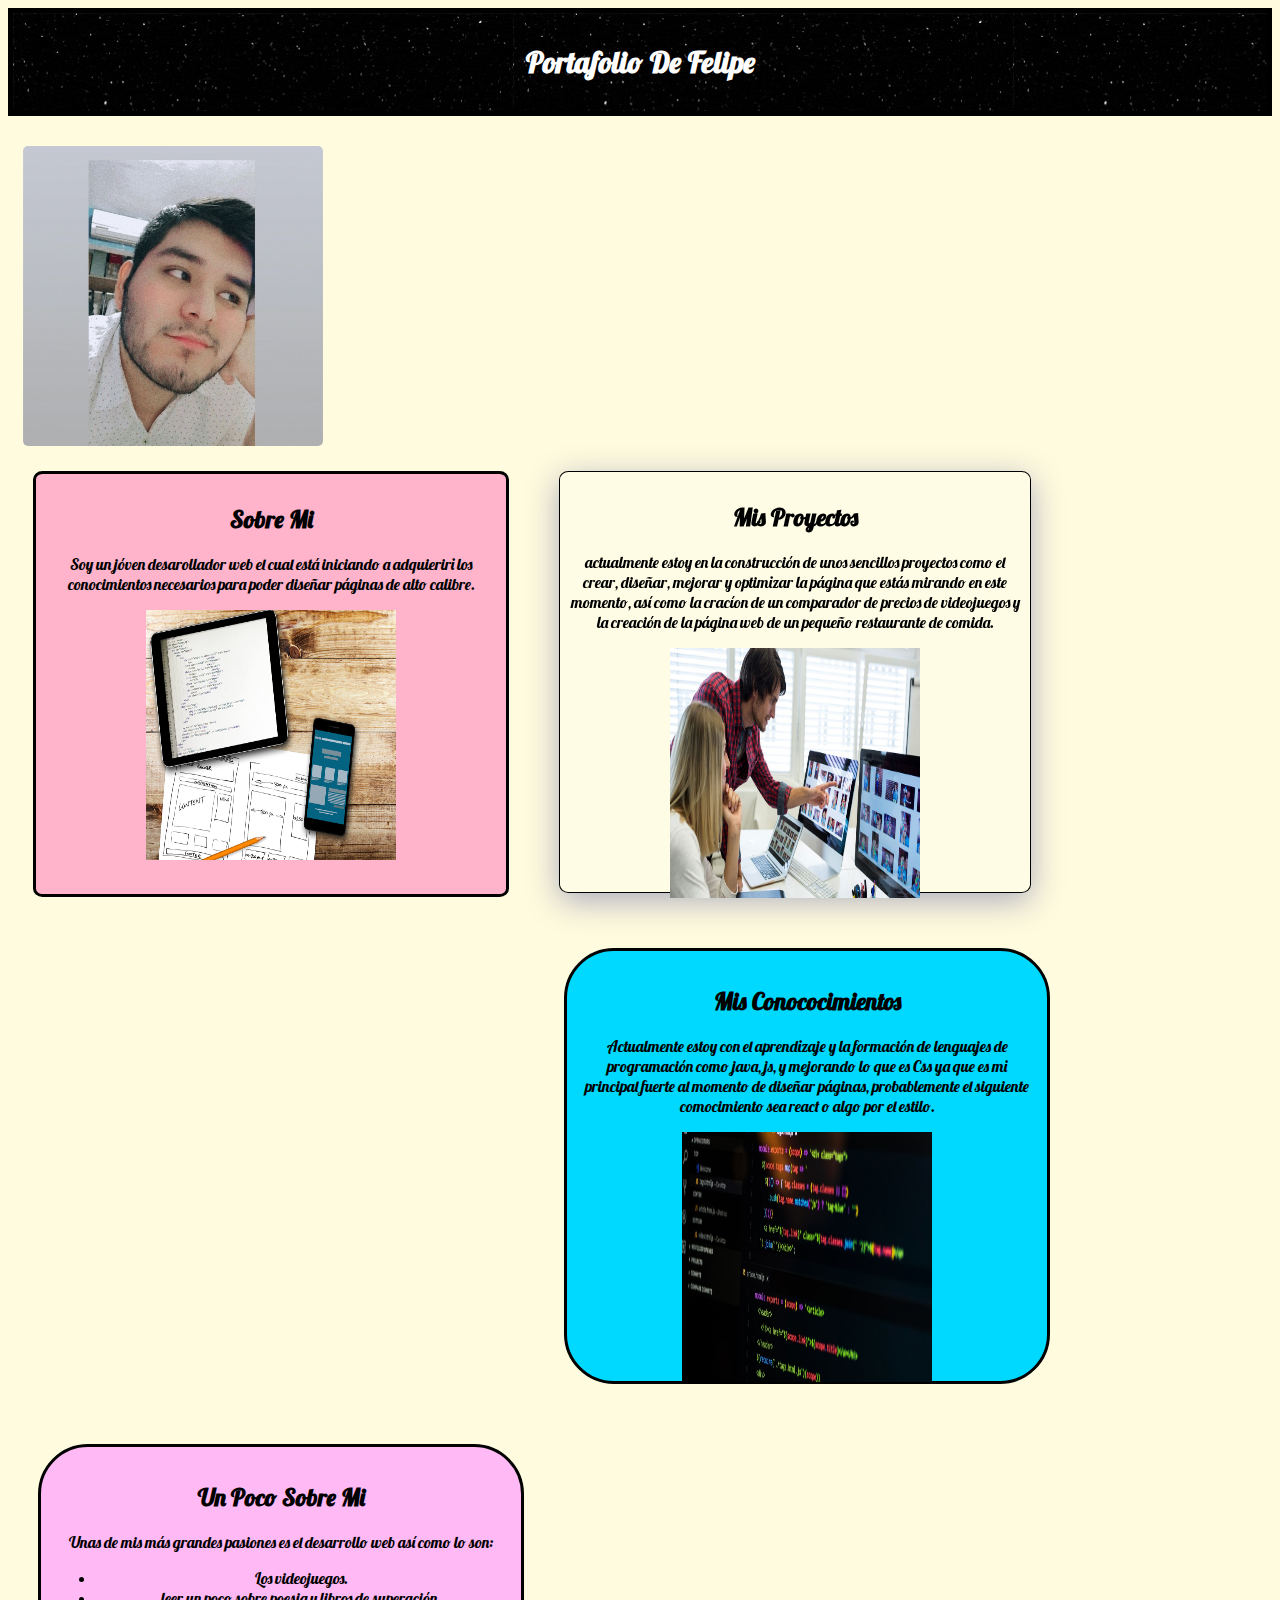
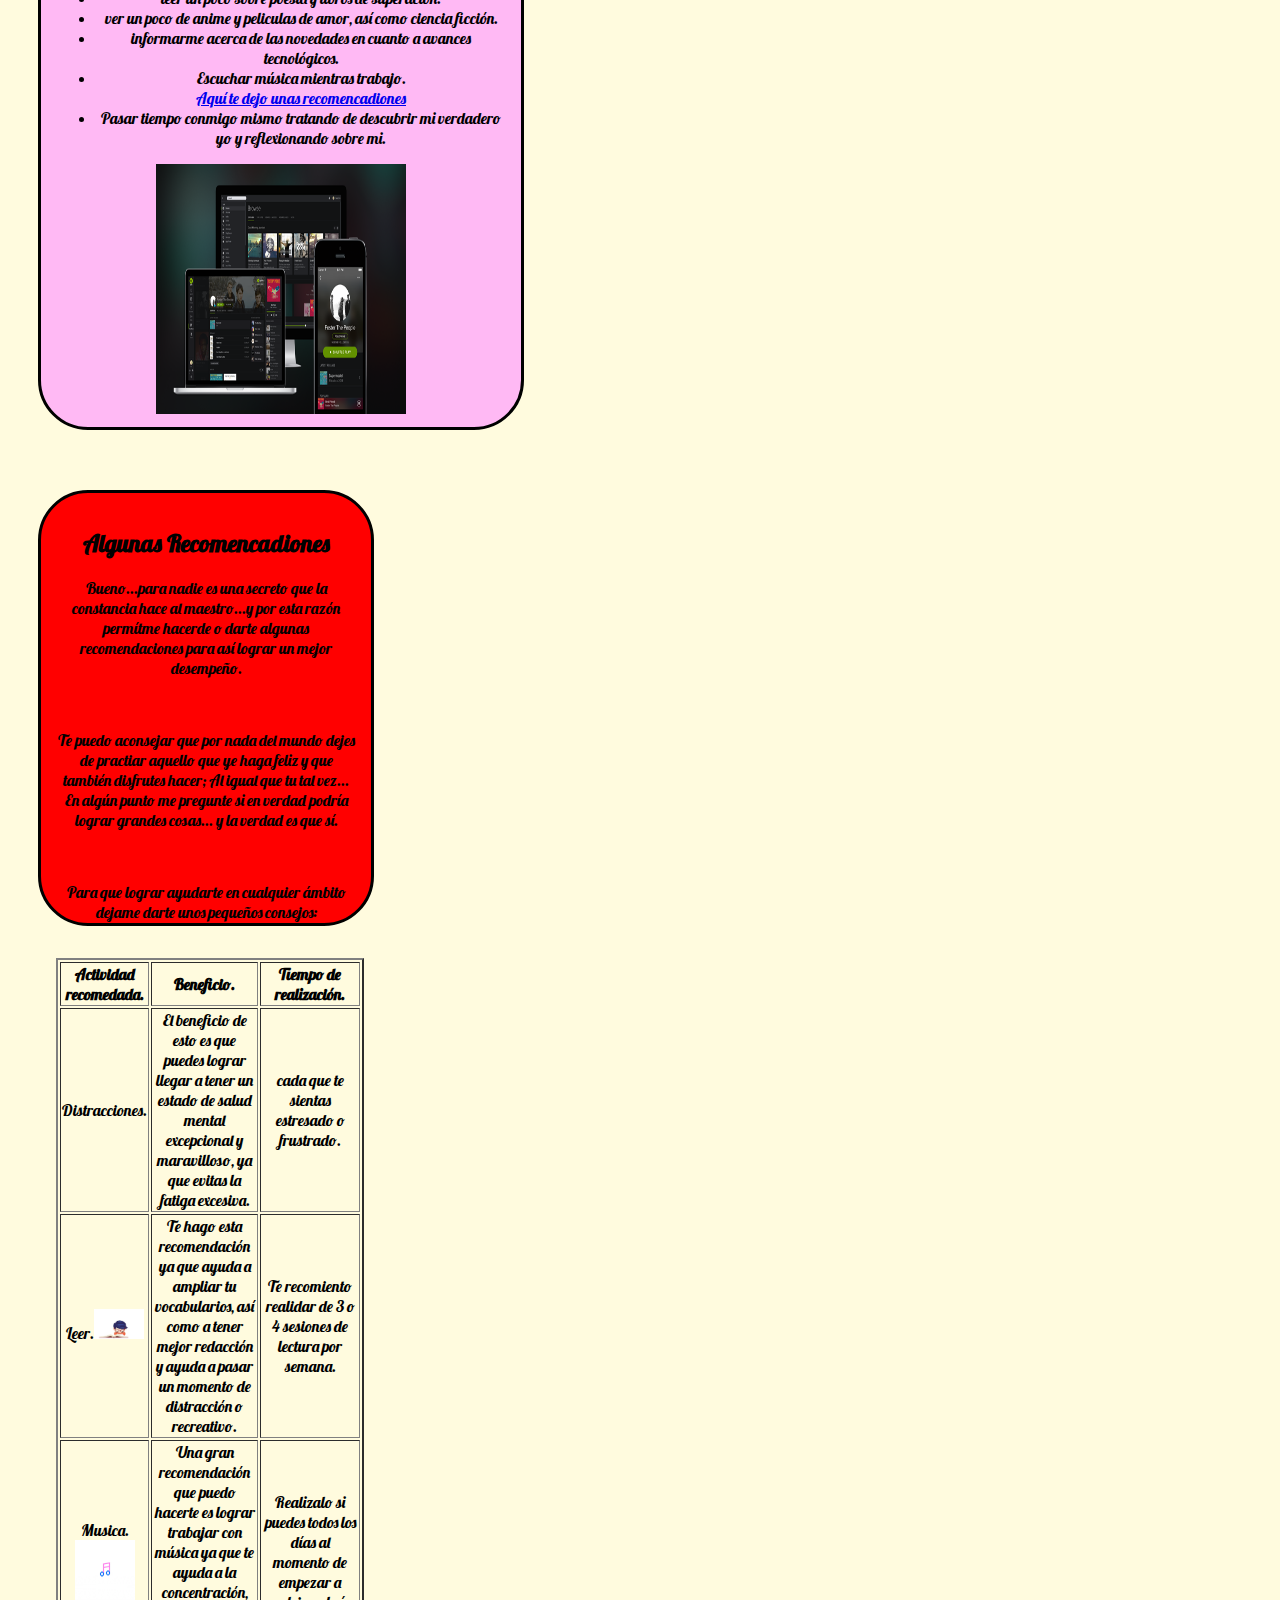
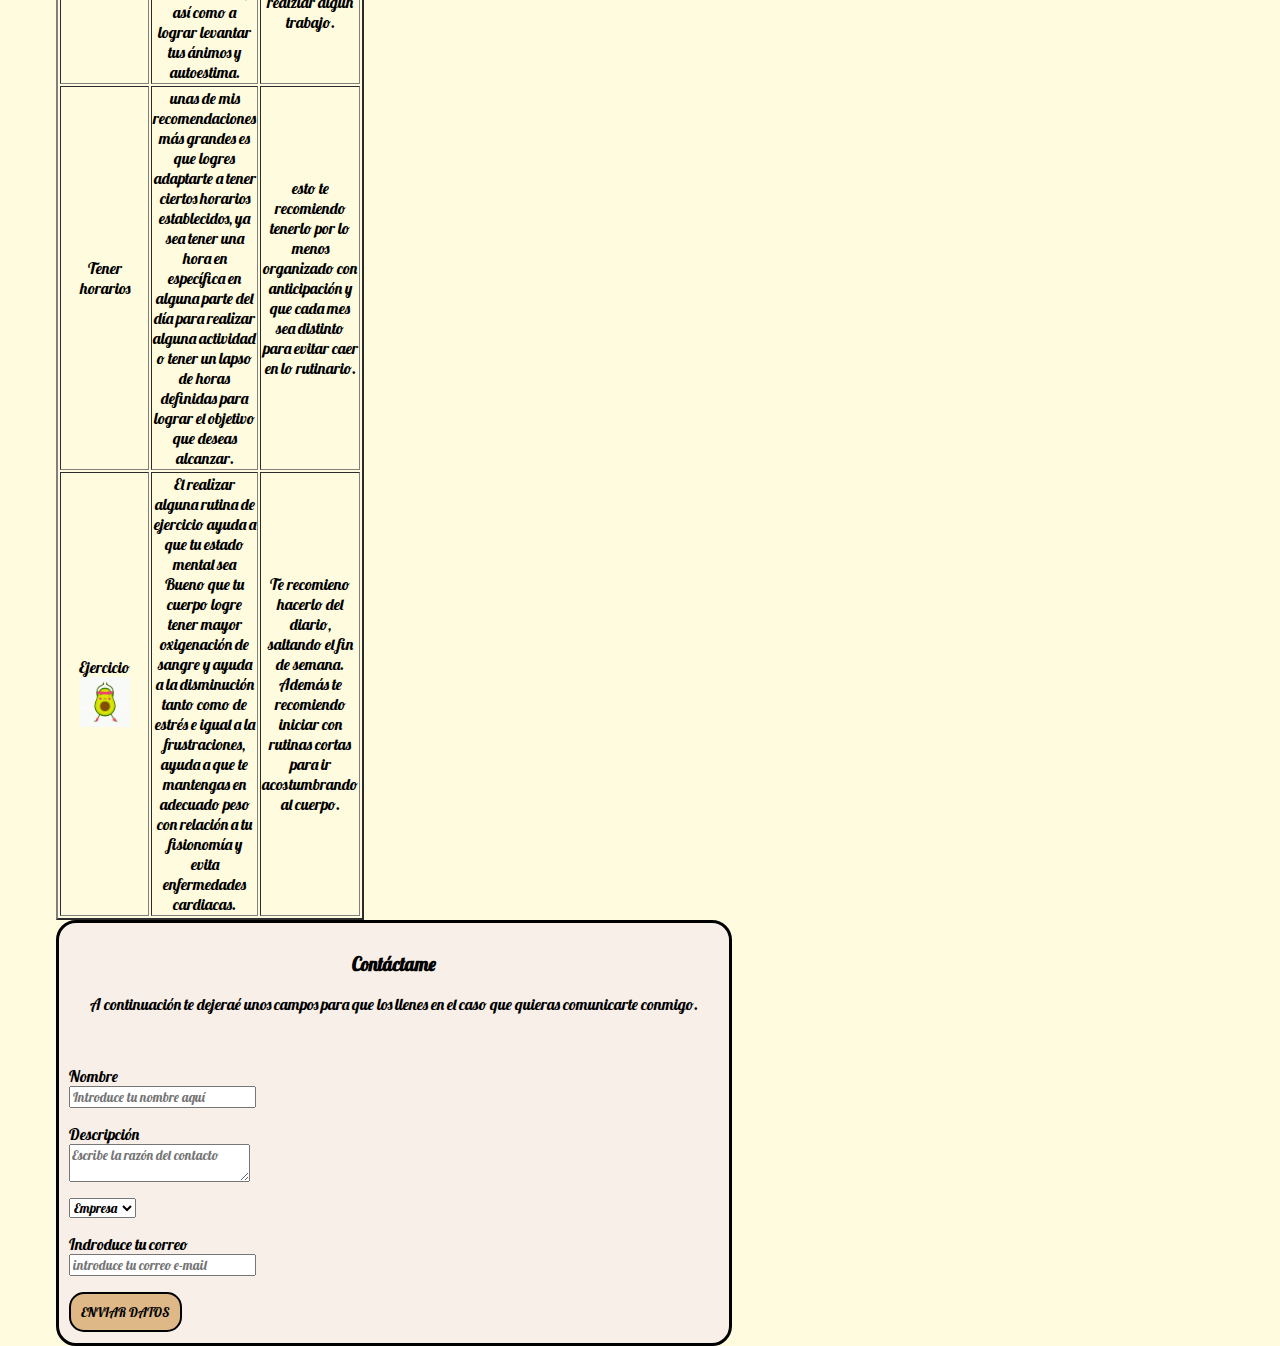
<file: Mi página/Páginas/index.html>
<!DOCTYPE html>
<html lang="es">
    <meta charset="UTF-8"/>
    <head>
        <link rel="stylesheet" type="text/css" href="../Estilos Css/estilos.css"/>
        <title>Portafolio De Felipe</title>
    </head>
    <body>
        <div class="encabezado">
        <h1>Portafolio De Felipe</h1>
        </div>
        <div class="propietario">
        <img class="propietario" src="../img/yo.jpeg" title="El desarrollador"alt="Immagen del autor" /> 
        </div>
        <div class="clearfix"></div>
        <div class="parrafo1"><h2>Sobre mi</h2>
        <p>Soy un jóven desarollador web el cual está iniciando a adquieriri los conocimientos
            necesarios para poder diseñar páginas de alto calibre.
        </p>
        <img class= "img1" title="ilustración de desarrollo web" alt="El desarrollo web" src="../img/desarrollo web.jpg" /></div>
        <div class="parrafo2">
        <h2>Mis proyectos</h2>
        <p>actualmente estoy en la construcción de unos sencillos proyectos como el crear,
            diseñar, mejorar y optimizar la página que estás mirando en este momento,
            así como la cracíon de un comparador de precios de videojuegos y la creación de la 
            página web de un pequeño restaurante de comida.
        </p>
        <img class="img2" title="ilustación de sitios web" alt="Citios web elaborados" src="../img/proyectos.jpg" />
        </div>
        <div class="parrafo3">
        <h2>Mis conococimientos</h2>
        <p>Actualmente estoy con el aprendizaje y la formación de lenguajes de programación como
            java, js, y mejorando lo que es Css ya que es mi principal fuerte al momento de diseñar páginas,
            probablemente el siguiente comocimiento sea react o algo por el estilo.
        </p>
        <img class="img3" title="ilustración de Código JS" alt="código js" src="../img/js.jpg" />
        </div>
       <div class="parrafo4">
        <h2>Un poco sobre mi</h2>
        <p>Unas de mis más grandes pasiones es el desarrollo web así como lo son:</p>
            <ul>
                <li>Los videojuegos.</li>
                <li>leer un poco sobre poesia y libros de superación.</li>
                <li>ver un poco de anime y peliculas de amor, así como ciencia ficción.</li>
                <li>informarme acerca de las novedades en cuanto a avances tecnológicos.</li>
                <li> Escuchar música mientras trabajo.</li>
                <a href="Musica.html">Aquí te dejo unas recomencadiones</a>
                <li>Pasar tiempo conmigo mismo tratando de descubrir mi verdadero yo y reflexionando sobre mi.</li>

            </ul>
        </p>
        <img src="../img/musica.png" class="img4" alt="Interfaz de música" />
        </div>
        <br/>
        <div class="parrafo5">
        <h2>Algunas recomencadiones</h2>
        <p>Bueno...para nadie es una secreto que la constancia hace al maestro...y por esta razón permítme
            hacerde o darte algunas recomendaciones para así lograr un mejor desempeño.</p><br/>
        <p>Te puedo aconsejar que por nada del mundo dejes de practiar aquello que ye haga feliz y que también
            disfrutes hacer; Al igual que tu tal vez... En algún punto me pregunte si en verdad podría lograr
            grandes cosas... y la verdad es que sí.</p><br/>
        <p>Para que lograr ayudarte en cualquier ámbito dejame darte unos pequeños consejos:</p><br/>
        <table border="2">
            <tr>
                <th>Actividad recomedada.</th>
                <th>Beneficio.</th>
                <th>Tiempo de realización.</th>
            </tr>
            <tr>
                <td>Distracciones.</td>
                <td>El beneficio de esto es que puedes lograr llegar a tener un estado de 
                    salud mental excepcional y maravilloso, ya que evitas la fatiga excesiva.
                </td>
                <td>cada que te sientas estresado o frustrado.</td>
            </tr>
            <tr>
                <td>Leer.<img src="../img/gift icono lectura.gif" width="50px" height="30px"/> </td>
                <td>Te hago esta recomendación ya que ayuda a ampliar tu vocabularios, así
                    como a tener mejor redacción y ayuda a pasar un momento de distracción o 
                    recreativo.</td>
                <td>Te recomiento realidar de 3 o 4 sesiones de lectura por semana.</td>
            </tr>
            <tr>
                <td>Musica.<img src="../img/gift icono musica.gif" width="60px" height="60px"/> </td>
                <td>Una gran recomendación que puedo hacerte es lograr trabajar con música
                    ya que te ayuda a la concentración, así como a lograr levantar tus ánimos y autoestima. </td>
                <td>Realizalo si puedes todos los días al momento de empezar a realziar algún trabajo.</td>
            </tr>
            <tr>
                <td>Tener horarios</td>
                <td>unas de mis recomendaciones más grandes es que logres adaptarte a tener ciertos horarios
                    establecidos, ya sea tener una hora en específica en alguna parte del día
                    para realizar alguna actividad o tener un lapso de horas definidas para lograr el
                    objetivo que deseas alcanzar.</td>
                <td>esto te recomiendo tenerlo por lo menos organizado con anticipación y que cada
                    mes sea distinto para evitar caer en lo rutinario.</td>
            </tr>
            <tr>
                <td>Ejercicio <img src="../img/ejercicio.png" height="50px" width="50px"/></td>
                <td>El realizar alguna rutina de ejercicio ayuda a que tu estado mental sea Bueno
                    que tu cuerpo logre tener mayor oxigenación de sangre y ayuda a la disminución tanto como de 
                    estrés e igual a la frustraciones, ayuda a que te mantengas en adecuado peso con
                    relación a tu fisionomía y evita enfermedades cardiacas. </td>
                <td>Te recomieno hacerlo del diario, saltando el fin de semana. Además te recomiendo
                    iniciar con rutinas cortas para ir acostumbrando al cuerpo.</td>
            </tr>

        </div>
        </table>
    <div id="formulario">
    <h3>Contáctame</h3>
    <p>A continuación te dejeraé unos campos para que los llenes en el caso que quieras comunicarte conmigo.</p>
    <br/>
    <form>
        <p><label for="Nombre">Nombre</label>
        <input type="text" id="Nombre" title="llena este campo" placeholder="Introduce tu nombre aquí" /></p>
        
        <p><label for="descripcion">Descripción</label>
        <textarea id="descripcion" placeholder="Escribe la razón del contacto" title="rellena este campo"></textarea></p>
       
        <p><select title="selecciona una opción de la siguiente lista">
            <option id="empresa">Empresa</option>
            <option id="civil">Civil</option>
            <option id="ninguna">ninguna</option>
        </select></p>
        <label for="correo">Indroduce tu correo</label>
        <input type="email" id="correo" title="llena este campo" placeholder="introduce tu correo e-mail"/>
        <p><input type="submit" value="Enviar Datos"></p>
    </form>
    </div>
    
    
    </body>
    
    



</html>
</file>
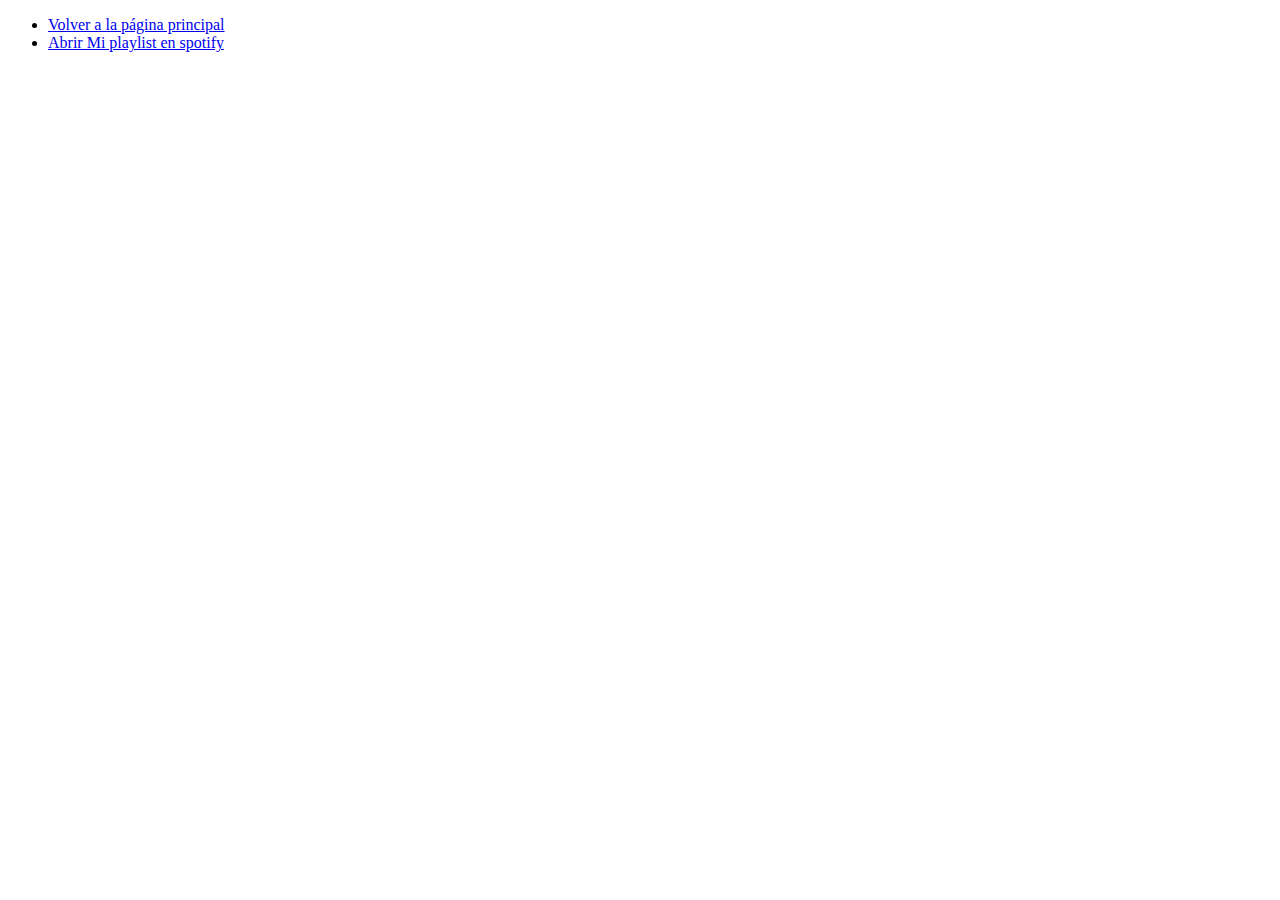
<file: Mi página/Páginas/Musica.html>
<!DOCTYPE html>
<html lang="es">
<meta charset="UTF-8"/>
    <head>
        <title>Mi Música</title>

    </head>
    <body>
        <ul>
            <li><a href="index.html"> Volver a la página principal</a></li>
            <li><a target="_blank"  href="https://open.spotify.com/playlist/6VLh3F40ns6AFrGRSJGABm?si=87e79f28557e454d">Abrir Mi playlist en spotify</a></li>


        </ul>




    </body>






</html>
</file>
<file: Mi página/Estilos Css/estilos.css>
body{
    background-color: #fffbde;
}
*{
    font-family:'lobster', 'Gill Sans', 'Gill Sans MT', Calibri, 'Trebuchet MS', sans-serif;
    
}
h1,h2{
    text-transform:capitalize;
}
.propietario{
    height: 300px;
    width: 300px;
    padding: 15px;
    border-radius: 20px;
   justify-content: center;
   display:flex;
   margin: 0;
}

@font-face {
    font-family: lobster;
    src: url(../fonts/Lobster/Lobster-Regular.ttf);
}

.encabezado{
    display: block;
    text-align: center;
    padding: 10px;
    font-size: 15px;
    border: 5px solid black;
    background-image: url(../img/gift.gif);
    color: white;
    font-family: 'lobster','Lucida Sans', 'Lucida Sans Regular', 'Lucida Grande', 'Lucida Sans Unicode', Geneva, Verdana, sans-serif;
}

.img1,.img2, .img3, .img4{
    height: 250px;
    width: 250px;
}
.parrafo1{
    background-color:#FFB4CC;
    display: block;
    float: left;
    padding: 10px;
    text-align: center;
    width: 450px; height: 400px;
    margin: 25px;
    border-radius: 2%;
    border-color: black;
    border-style:solid 
   

}
.parrafo2{
    background: rgba( 255, 255, 255, 0.25 );
box-shadow: 0 8px 32px 0 rgba( 31, 38, 135, 0.37 );
backdrop-filter: blur( 12px );
-webkit-backdrop-filter: blur( 12px );
border-radius: 10px;
border: 1px solid rgba( 255, 255, 255, 0.18 );
    display:block;
    float:left ;
    padding: 10px;
    text-align: center;
    width: 450px; height: 400px;
    margin: 25px;
    border-radius: 2%;
    border-color: black;
    border-style:solid


}
.parrafo3{
    background-color:#00D9FF;
    display: inline-block;
    padding: 15px;
    text-align: center;
    width: 450px; height: 400px;
    margin: 30px;
    border-radius: 50px;
    border-color: black;
    border-style:solid

}
.parrafo4{
    background-color:#FFB9F4;
    display: inline-block;
    padding: 15px;
    text-align: center;
    width: 450px; height: 550px;
    margin: 30px;
    border-radius: 50px;
    border-color: black;
    border-style:solid

}
.parrafo5{
    background-color:red;
    display: inline-block;
    padding: 15px;
    text-align: center;
    width: 300px; height: 400px;
    margin: 30px;
    border-radius: 50px;
    border-color: black;
    border-style:solid

}
#formulario form *{
    display:block;
    text-align: left;
    
}
#formulario{
    background-color: #F8EFE8;
    display: inline-block;
    width:650px; height: 400px;
    border-radius: 20px;
    border-style: solid;
    padding: 10px;
}
input[type="submit"]{
    background-color: burlywood;
    padding: 10px;
    text-transform: uppercase;
    border: 2px solid black;
    border-radius: 15px;
}
</file>
